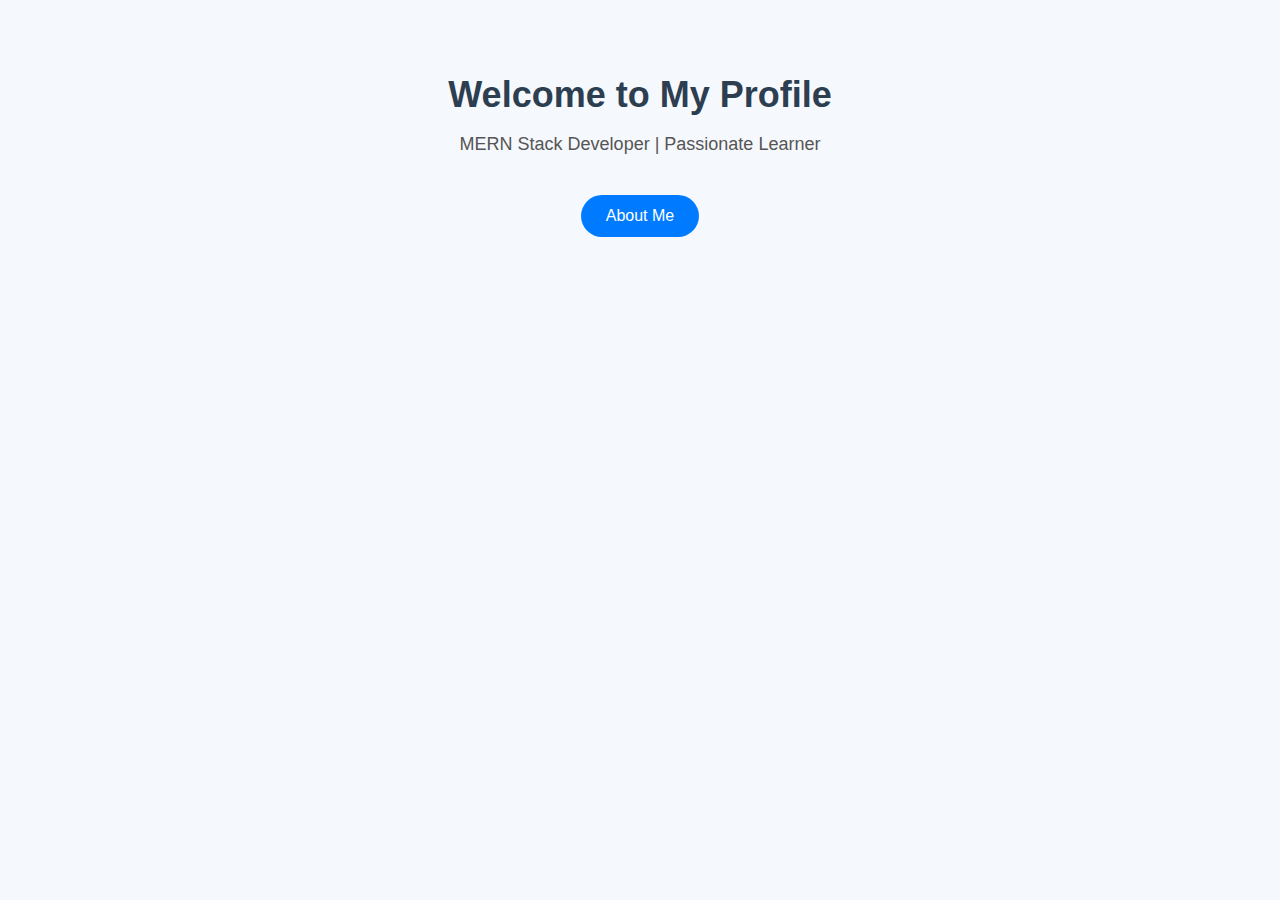
<file: index.html>
<!DOCTYPE html>
<html lang="en">
<head>
    <meta charset="UTF-8">
    <meta name="viewport" content="width=device-width, initial-scale=1.0">
    <title>About Me - Popover</title>
    <link rel="stylesheet" href="style.css">
</head>
<body>
    <div class="container">
        <header class="demo">
            <h1>Welcome to My Profile</h1>
            <p class="tagline">MERN Stack Developer | Passionate Learner</p>
        </header>

        <button class="about-btn" popovertarget="popup">About Me</button>

        <div popover id="popup">
            <h2>About Me</h2>
            <p>I'm Kanishka Vijay from Madurai, <br> currently seeking job as a developer.</p>
            <h3>Get In Touch</h3>
            <ul class="contact-list">
                <li>📞 <a href="tel:+919894575594">+91 98945 75594</a></li>
                <li>📧 <a href="mailto:vkanishka192004@gmail.com">vkanishka192004@gmail.com</a></li>
                <li>💻 <a href="https://github.com/Kanishka190" target="_blank">GitHub Profile</a></li>
                <li>💬 <a href="https://wa.me/919894575594" target="_blank">WhatsApp Chat</a></li>
                <li>🔗 <a href="https://www.linkedin.com/in/kanishka-v-13976024a" target="_blank">LinkedIn Profile</a></li>
            </ul>
        </div>
    </div>
    <script src="script.js"></script>
</body>
</html>
</file>
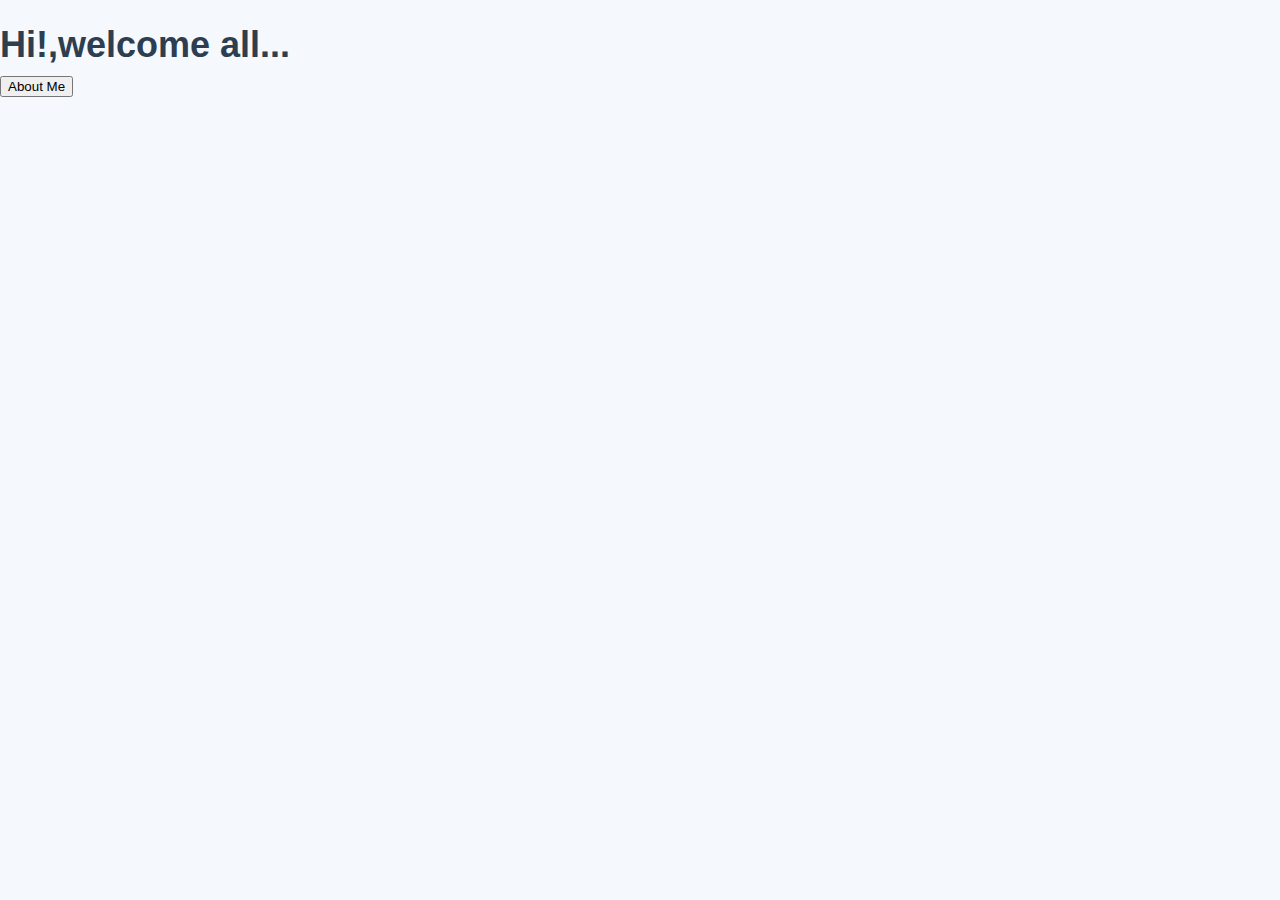
<file: script.html>
<!DOCTYPE html>
<html lang="en">

<head>
    <meta charset="UTF-8">
    <meta name="viewport" content="width=device-width, initial-scale=1.0">
    <title>Popover</title>
    <link rel="stylesheet" href="style.css">
</head>

<body>
    <div class="bg">
    <div class="demo">
        <h1>Hi!,welcome all...</h1>
    </div>
    <button popovertarget="popup">About Me</button>
    <div popover id="popup">
        <span>I'm kanishka vijay from Madurai.... <br><br>I am a Student Intern. <br><br> Final year Computer Science Engineering
            student at PSYEC with a strong passion for full-stack web development. Proficient at the intermediate level
            in the MERN stack (MongoDB, Express.js, React.js, Node.js), with hands-on experience in developing
            responsive, user-centric web applications. Skilled in problem-solving, modern UI/UX design, and integrating
            RESTful APIs. Committed to continuous learning and eager to contribute to impactful tech solutions in
            real-world environments. Seeking opportunities to apply my skills in dynamic teams and grow as a full-stack
            developer.</span>
    </div>
    </div>
    <script src="pop.js"></script>
</body>

</html>
</file>
<file: style.css>
body {
    font-family: 'Segoe UI', Tahoma, Geneva, Verdana, sans-serif;
    background: #f5f8fc;
    margin: 0;
    padding: 0;
}

.container {
    max-width: 900px;
    margin: 0 auto;
    padding: 50px 20px;
    text-align: center;
}

.demo h1 {
    color: #2c3e50;
    font-size: 36px;
    margin-bottom: 10px;
}

.tagline {
    font-size: 18px;
    color: #555;
    margin-bottom: 40px;
}

.about-btn {
    padding: 12px 25px;
    background-color: #007BFF;
    color: white;
    border: none;
    border-radius: 25px;
    font-size: 16px;
    cursor: pointer;
    transition: background-color 0.3s ease;
}

.about-btn:hover {
    background-color: #0056b3;
}

[popover] {
    display: none;
    position: absolute;
    top: 140px;
    left: 50%;
    transform: translateX(-50%);
    z-index: 10;
    background-color: #fff;
    border: 1px solid #e0e0e0;
    border-radius: 10px;
    padding: 25px;
    box-shadow: 0 10px 20px rgba(0, 0, 0, 0.15);
    width: 320px;
    text-align: left;
}

[popover] h2, [popover] h3 {
    color: #007BFF;
    margin-bottom: 10px;
}

[popover] p {
    color: #333;
    font-size: 15px;
    line-height: 1.6;
}

.contact-list {
    list-style: none;
    padding: 0;
    margin: 15px 0 0 0;
}

.contact-list li {
    margin: 10px 0;
    font-size: 14px;
}

.contact-list a {
    color: #007BFF;
    text-decoration: none;
    font-weight: 500;
}

.contact-list a:hover {
    text-decoration: underline;
}
</file>
